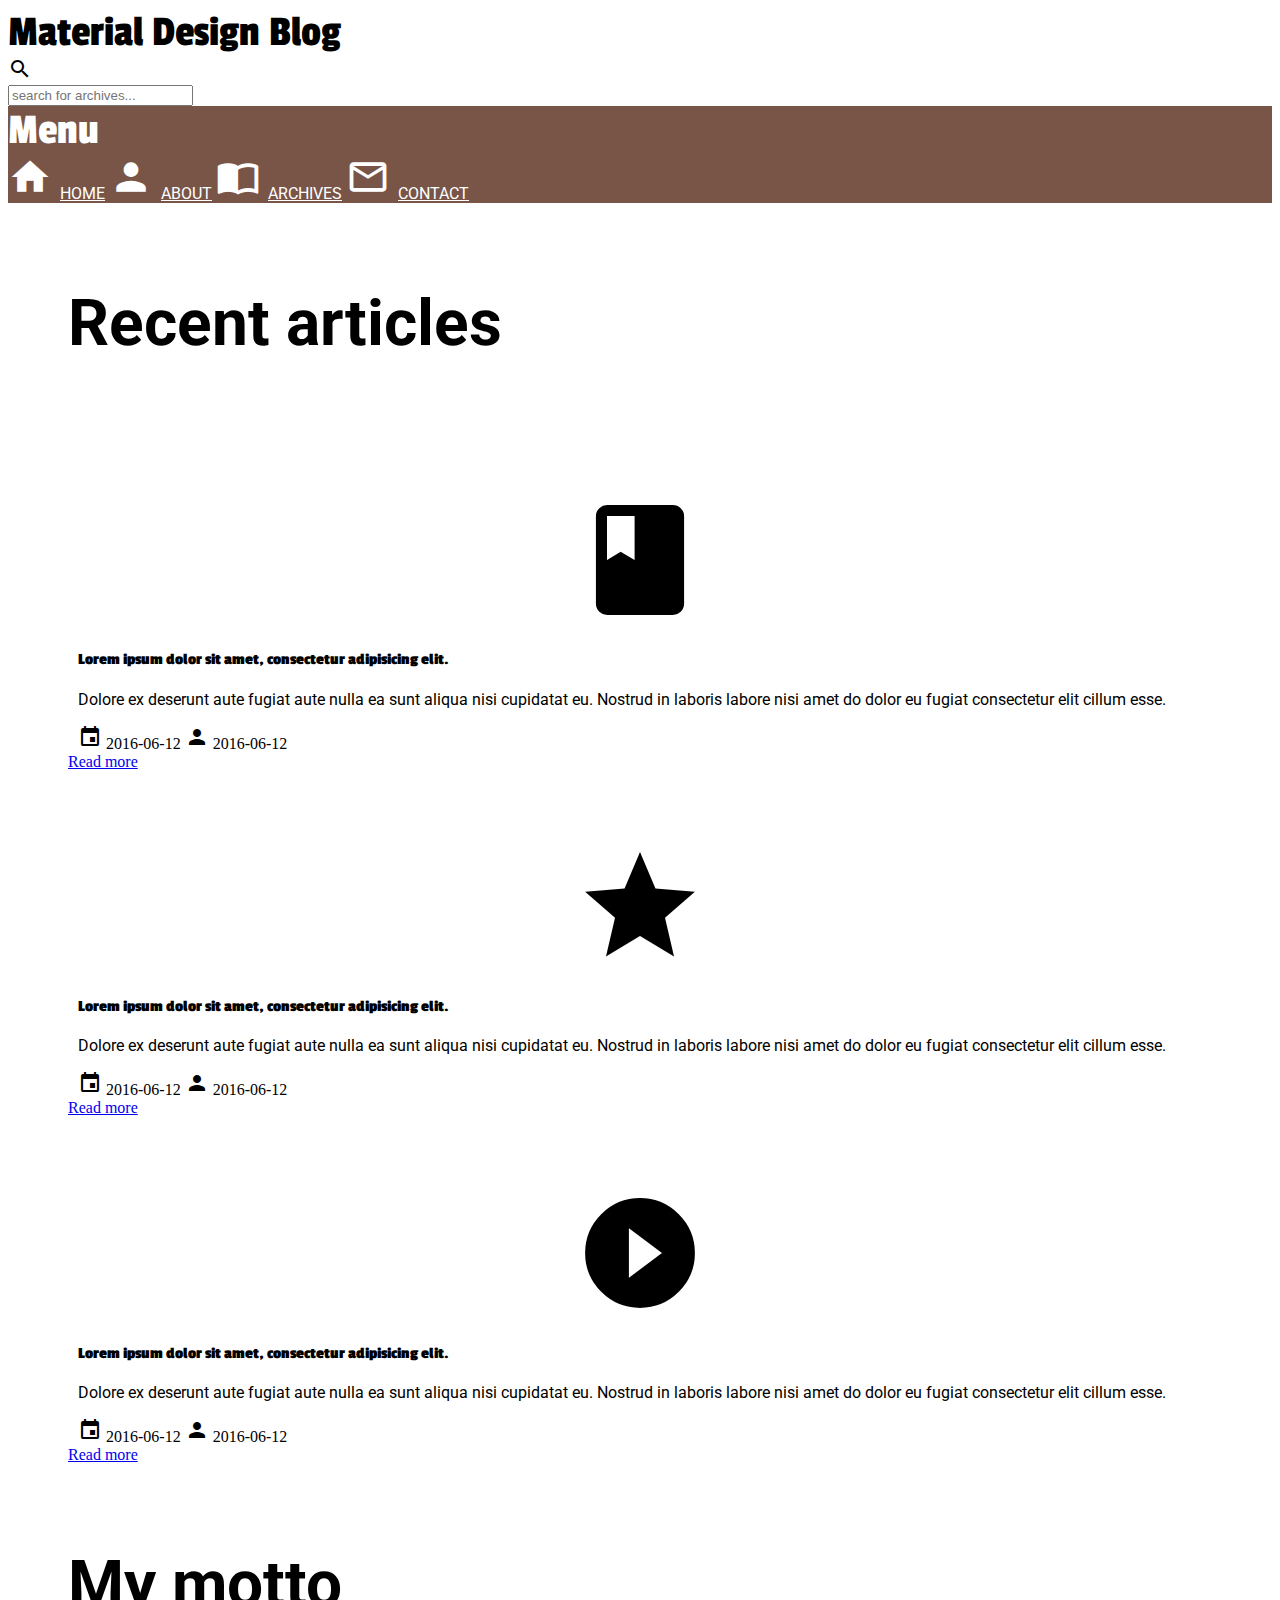
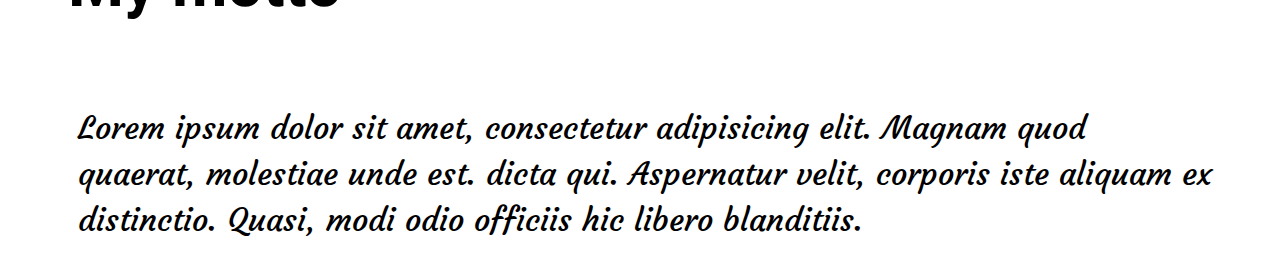
<file: index.html>
<!DOCTYPE html>
<html lang="en">
<head>
<title>Material Design Lite blog</title>
<meta charset="UTF-8">
<!--Main CSS-->
<link rel="stylesheet" href="css/styles.css" type="text/css"  />
<!--Material-icons CSS-->
<link rel="stylesheet" href="https://fonts.googleapis.com/icon?family=Material+Icons">
<!--Material-theme CSS-->
 <link rel="stylesheet" href="https://code.getmdl.io/1.1.3/material.brown-red.min.css" />
 <!--Google-fonts CSS--> 
 <link href='https://fonts.googleapis.com/css?family=Roboto|Passion+One' rel='stylesheet' type='text/css'>
 <link href='https://fonts.googleapis.com/css?family=Courgette|Cookie' rel='stylesheet' type='text/css'>
</head>
<body>

<h1>Material Design Lite blog</h1>

<div class="mdl-layout mdl-js-layout mdl-layout--fixed-header">
  <header class="mdl-layout__header">
    <div class="mdl-layout__header-row">
      <!-- Title -->
      <span class="mdl-layout-title">Material Design Blog</span>
      <!-- Add spacer, to align navigation to the right -->
      <div class="mdl-layout-spacer"></div>
      <div class="mdl-textfield mdl-js-textfield mdl-textfield--expandable
                  mdl-textfield--floating-label mdl-textfield--align-right">
        <label class="mdl-button mdl-js-button mdl-button--icon"
               for="fixed-header-drawer-exp">
          <i class="material-icons">search</i>
        </label>
        <div class="mdl-textfield__expandable-holder">
          <input class="mdl-textfield__input" type="text" name="sample"
                 id="fixed-header-drawer-exp" placeholder="search for archives...">
        </div>
      </div>
    </div>
  </header>
  <div class="mdl-layout__drawer">
    <span class="mdl-layout-title">Menu</span>
    <nav class="mdl-navigation">
      <h2>Main menu</h2>
      <a class="mdl-navigation__link" href="index.html"><i class="material-icons">home</i>Home</a>
      <a class="mdl-navigation__link" href="about.html"><i class="material-icons">person</i>About</a>
      <a class="mdl-navigation__link" href="archives.html"><i class="material-icons">import_contacts</i>Archives</a>
      <a class="mdl-navigation__link" href="contact.html"><i class="material-icons">mail_outline</i>Contact</a>
    </nav>
  </div>
  <main class="mdl-layout__content" style="padding: 0 60px;">
    <div class="home page-content">
        <div class="mdl-grid">
            <div class="recent-articles mdl-cell mdl-cell--7-col">
                <h2>Recent articles</h2>
                <div class="recent-article section--center mdl-grid mdl-grid--no-spacing mdl-shadow--2dp">
                    <header class="section__play-btn mdl-cell mdl-cell--3-col-desktop mdl-cell--2-col-tablet mdl-cell--4-col-phone mdl-color--red-400 mdl-color-text--white">
                    <i class="material-icons">book</i>
                    </header>
                    <div class="mdl-card mdl-cell mdl-cell--9-col-desktop mdl-cell--6-col-tablet mdl-cell--4-col-phone">
                        <div class="mdl-card__supporting-text">
                            <h4>Lorem ipsum dolor sit amet, consectetur adipisicing elit.</h4>
                            <p>
                                Dolore ex deserunt aute fugiat aute nulla ea sunt aliqua nisi cupidatat eu. Nostrud in laboris labore nisi amet do dolor eu fugiat consectetur elit cillum esse.
                            </p>
                            <div class="article-info">
                                <i class="material-icons">insert_invitation</i>
                                <span>2016-06-12</span>
                                <i class="material-icons">person</i>
                                <span>2016-06-12</span>
                            </div>
                        </div>
                        <div class="mdl-card__actions">
                            <a href="article.html" class="mdl-button mdl-js-button mdl-button--raised mdl-js-ripple-effect mdl-button--accent">
                                Read more
                            </a>
                        </div>
                    </div>
                </div>
                <div class="recent-article section--center mdl-grid mdl-grid--no-spacing mdl-shadow--2dp">
                    <header class="section__play-btn mdl-cell mdl-cell--3-col-desktop mdl-cell--2-col-tablet mdl-cell--4-col-phone mdl-color--red-400 mdl-color-text--white">
                        <i class="material-icons">grade</i>
                    </header>
                    <div class="mdl-card mdl-cell mdl-cell--9-col-desktop mdl-cell--6-col-tablet mdl-cell--4-col-phone">
                        <div class="mdl-card__supporting-text">
                            <h4>Lorem ipsum dolor sit amet, consectetur adipisicing elit.</h4>
                            <p>
                                Dolore ex deserunt aute fugiat aute nulla ea sunt aliqua nisi cupidatat eu. Nostrud in laboris labore nisi amet do dolor eu fugiat consectetur elit cillum esse.
                            </p>
                            <div class="article-info">
                                <i class="material-icons">insert_invitation</i>
                                <span>2016-06-12</span>
                                <i class="material-icons">person</i>
                                <span>2016-06-12</span>
                            </div>
                        </div>
                        <div class="mdl-card__actions">
                            <a href="article.html" class="mdl-button mdl-js-button mdl-button--raised mdl-js-ripple-effect mdl-button--accent">
                                Read more
                            </a>
                        </div>
                    </div>
                </div>
                <div class="recent-article section--center mdl-grid mdl-grid--no-spacing mdl-shadow--2dp">
                    <header class="section__play-btn mdl-cell mdl-cell--3-col-desktop mdl-cell--2-col-tablet mdl-cell--4-col-phone mdl-color--red-400 mdl-color-text--white">
                    <i class="material-icons">play_circle_filled</i>
                    </header>
                    <div class="mdl-card mdl-cell mdl-cell--9-col-desktop mdl-cell--6-col-tablet mdl-cell--4-col-phone">
                        <div class="mdl-card__supporting-text">
                            <h4>Lorem ipsum dolor sit amet, consectetur adipisicing elit.</h4>
                            <p>
                                Dolore ex deserunt aute fugiat aute nulla ea sunt aliqua nisi cupidatat eu. Nostrud in laboris labore nisi amet do dolor eu fugiat consectetur elit cillum esse.
                            </p>
                            <div class="article-info">
                                <i class="material-icons">insert_invitation</i>
                                <span>2016-06-12</span>
                                <i class="material-icons">person</i>
                                <span>2016-06-12</span>
                            </div>
                        </div>
                        <div class="mdl-card__actions">
                            <a href="article.html" class="mdl-button mdl-js-button mdl-button--raised mdl-js-ripple-effect mdl-button--accent">
                                Read more
                            </a>
                        </div>
                    </div>
                </div>
            </div>
            <div class="motto mdl-cell mdl-cell--5-col">
                <h2>My motto</h2>
                <p>
                    Lorem ipsum dolor sit amet, consectetur adipisicing elit. Magnam quod quaerat, molestiae unde est. dicta qui. Aspernatur velit, corporis iste aliquam ex distinctio. Quasi, modi odio officiis hic libero blanditiis.
                </p>
            </div>
        </div>
    </div>
  </main>
</div>

<!--jQuery-->
<script src="bower_components/jquery/dist/jquery.min.js"></script>
<!--MDL JS-->
<script defer src="https://code.getmdl.io/1.1.3/material.min.js"></script>

</body>
</html>

<script type="text/javascript">
    $(document).ready(function () {
        var sidebarAndWrapper = $('#sidebar,.content-wrapper');

        $('.sidebar-toggle').on('click', function () {
            $(sidebarAndWrapper).toggleClass('hide-sidebar');
        });
    });
</script>
</file>
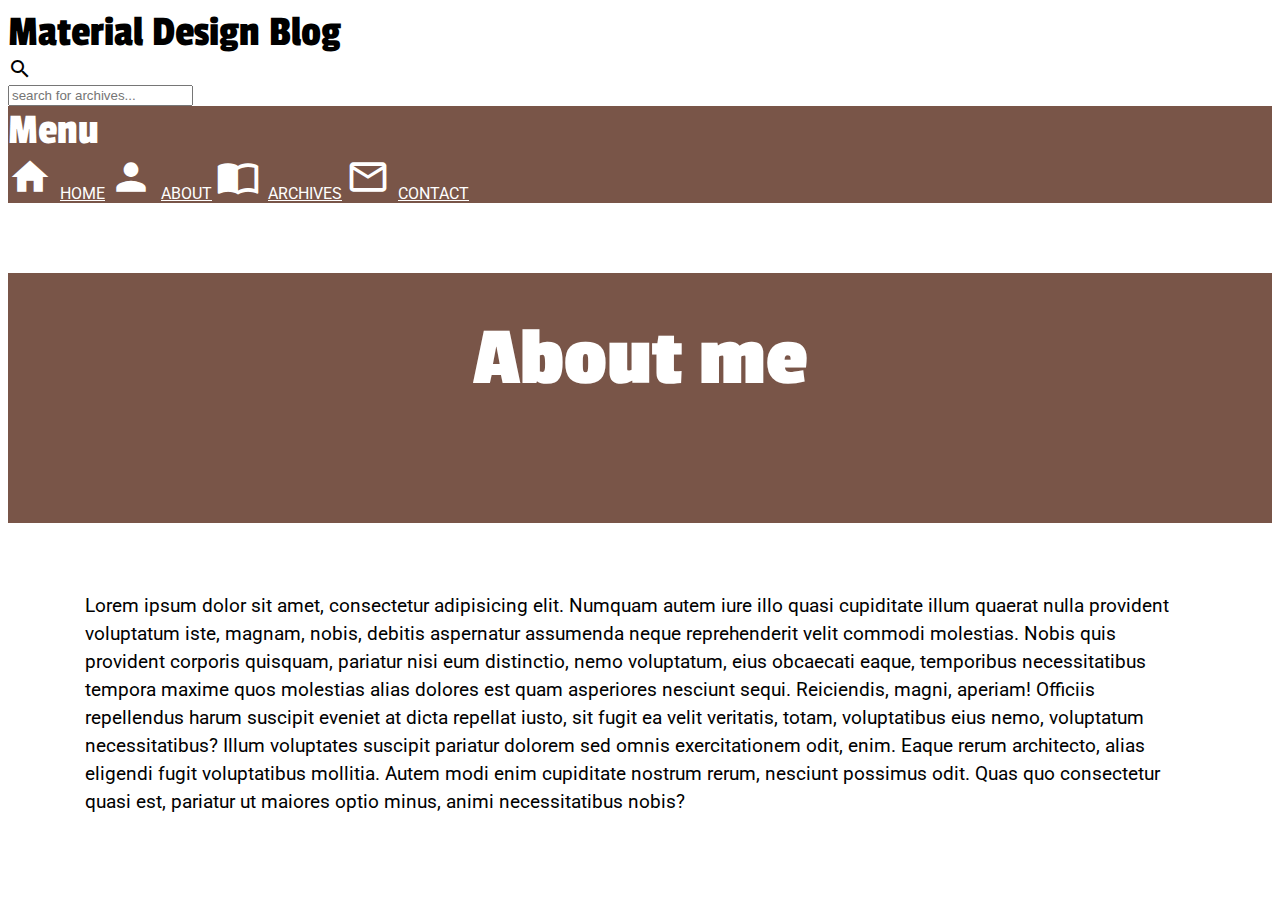
<file: about.html>
<!DOCTYPE html>
<html lang="en">
<head>
<title>Material Design Lite blog</title>
<meta charset="UTF-8">
<!--Main CSS-->
<link rel="stylesheet" href="css/styles.css" type="text/css"  />
<!--Material-icons CSS-->
<link rel="stylesheet" href="https://fonts.googleapis.com/icon?family=Material+Icons">
<!--Material-theme CSS-->
 <link rel="stylesheet" href="https://code.getmdl.io/1.1.3/material.brown-red.min.css" />
 <!--Google-fonts CSS--> 
 <link href='https://fonts.googleapis.com/css?family=Roboto|Passion+One' rel='stylesheet' type='text/css'>
 <link href='https://fonts.googleapis.com/css?family=Courgette|Cookie' rel='stylesheet' type='text/css'></head>
<body>

<h1>Material Design Lite blog</h1>

<div class="mdl-layout mdl-js-layout mdl-layout--fixed-header">
  <header class="mdl-layout__header">
    <div class="mdl-layout__header-row">
      <!-- Title -->
      <span class="mdl-layout-title">Material Design Blog</span>
      <!-- Add spacer, to align navigation to the right -->
      <div class="mdl-layout-spacer"></div>
      <div class="mdl-textfield mdl-js-textfield mdl-textfield--expandable
                  mdl-textfield--floating-label mdl-textfield--align-right">
        <label class="mdl-button mdl-js-button mdl-button--icon"
               for="fixed-header-drawer-exp">
          <i class="material-icons">search</i>
        </label>
        <div class="mdl-textfield__expandable-holder">
          <input class="mdl-textfield__input" type="text" name="sample"
                 id="fixed-header-drawer-exp" placeholder="search for archives...">
        </div>
      </div>
    </div>
  </header>
  <div class="mdl-layout__drawer">
    <span class="mdl-layout-title">Menu</span>
    <nav class="mdl-navigation">
      <h2>Main menu</h2>
      <a class="mdl-navigation__link" href="index.html"><i class="material-icons">home</i>Home</a>
      <a class="mdl-navigation__link" href="about.html"><i class="material-icons">person</i>About</a>
      <a class="mdl-navigation__link" href="archives.html"><i class="material-icons">import_contacts</i>Archives</a>
      <a class="mdl-navigation__link" href="contact.html"><i class="material-icons">mail_outline</i>Contact</a>
    </nav>
  </div>
  <main class="mdl-layout__content">
    <div class="about page-content">
        <div class="mdl-grid">
            <div class="mdl-cell mdl-cell--12-col">
                <header>
                    <h2>About me</h2>
                </header>
            </div>
        </div>
        <div class="about-text mdl-grid">
            <div class="mdl-cell mdl-cell--12-col">
                <p>
                    Lorem ipsum dolor sit amet, consectetur adipisicing elit. Numquam autem iure illo quasi cupiditate illum quaerat nulla provident voluptatum iste, magnam, nobis, debitis aspernatur assumenda neque reprehenderit velit commodi molestias.
                    Nobis quis provident corporis quisquam, pariatur nisi eum distinctio, nemo voluptatum, eius obcaecati eaque, temporibus necessitatibus tempora maxime quos molestias alias dolores est quam asperiores nesciunt sequi. Reiciendis, magni, aperiam!
                    Officiis repellendus harum suscipit eveniet at dicta repellat iusto, sit fugit ea velit veritatis, totam, voluptatibus eius nemo, voluptatum necessitatibus? Illum voluptates suscipit pariatur dolorem sed omnis exercitationem odit, enim.
                    Eaque rerum architecto, alias eligendi fugit voluptatibus mollitia. Autem modi enim cupiditate nostrum rerum, nesciunt possimus odit. Quas quo consectetur quasi est, pariatur ut maiores optio minus, animi necessitatibus nobis?
                </p>
            </div>
        </div>
    </div>
  </main>
</div>

<!--jQuery-->
<script src="bower_components/jquery/dist/jquery.min.js"></script>
<!--MDL JS-->
<script defer src="https://code.getmdl.io/1.1.3/material.min.js"></script>

</body>
</html>

<script type="text/javascript">
    $(document).ready(function () {
        var sidebarAndWrapper = $('#sidebar,.content-wrapper');

        $('.sidebar-toggle').on('click', function () {
            $(sidebarAndWrapper).toggleClass('hide-sidebar');
        });
    });
</script>
</file>
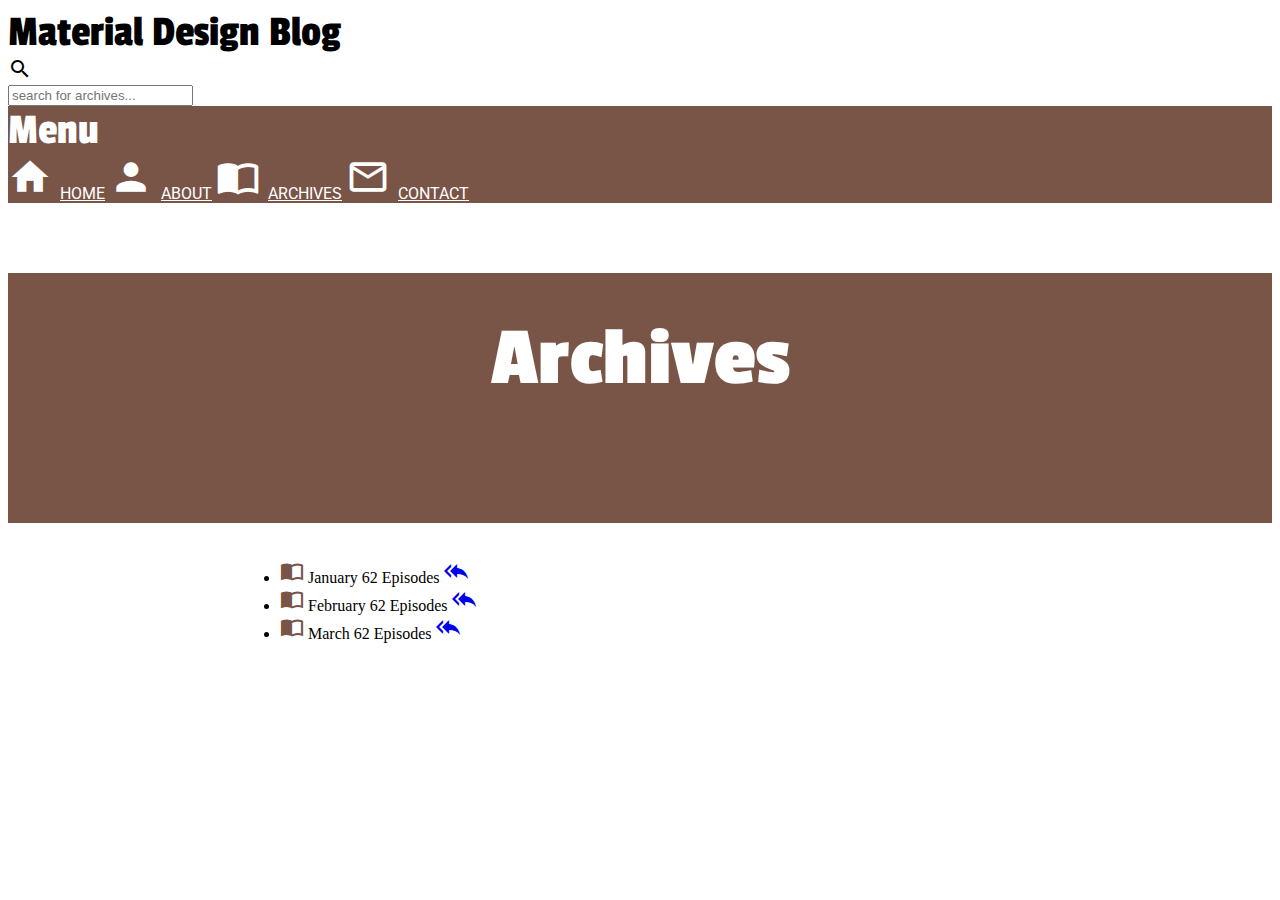
<file: archives.html>
<!DOCTYPE html>
<html lang="en">
<head>
<title>Material Design Lite blog</title>
<meta charset="UTF-8">
<!--Main CSS-->
<link rel="stylesheet" href="css/styles.css" type="text/css"  />
<!--Material-icons CSS-->
<link rel="stylesheet" href="https://fonts.googleapis.com/icon?family=Material+Icons">
<!--Material-theme CSS-->
 <link rel="stylesheet" href="https://code.getmdl.io/1.1.3/material.brown-red.min.css" />
 <!--Google-fonts CSS--> 
 <link href='https://fonts.googleapis.com/css?family=Roboto|Passion+One' rel='stylesheet' type='text/css'>
 <link href='https://fonts.googleapis.com/css?family=Courgette|Cookie' rel='stylesheet' type='text/css'></head>
<body>

<h1>Material Design Lite blog</h1>

<div class="mdl-layout mdl-js-layout mdl-layout--fixed-header">
  <header class="mdl-layout__header">
    <div class="mdl-layout__header-row">
      <!-- Title -->
      <span class="mdl-layout-title">Material Design Blog</span>
      <!-- Add spacer, to align navigation to the right -->
      <div class="mdl-layout-spacer"></div>
      <div class="mdl-textfield mdl-js-textfield mdl-textfield--expandable
                  mdl-textfield--floating-label mdl-textfield--align-right">
        <label class="mdl-button mdl-js-button mdl-button--icon"
               for="fixed-header-drawer-exp">
          <i class="material-icons">search</i>
        </label>
        <div class="mdl-textfield__expandable-holder">
          <input class="mdl-textfield__input" type="text" name="sample"
                 id="fixed-header-drawer-exp" placeholder="search for archives...">
        </div>
      </div>
    </div>
  </header>
  <div class="mdl-layout__drawer">
    <span class="mdl-layout-title">Menu</span>
    <nav class="mdl-navigation">
      <h2>Main menu</h2>
      <a class="mdl-navigation__link" href="index.html"><i class="material-icons">home</i>Home</a>
      <a class="mdl-navigation__link" href="about.html"><i class="material-icons">person</i>About</a>
      <a class="mdl-navigation__link" href="archives.html"><i class="material-icons">import_contacts</i>Archives</a>
      <a class="mdl-navigation__link" href="contact.html"><i class="material-icons">mail_outline</i>Contact</a>
    </nav>
  </div>
  <main class="mdl-layout__content">
    <div class="archives page-content">
        <div class="mdl-grid">
            <div class="mdl-cell mdl-cell--12-col">
                <header>
                    <h2>Archives</h2>
                </header>
            </div>
        </div>
        <div class="archive-content mdl-grid">
            <div class="mdl-cell mdl-cell--12-col">
                <ul class="demo-list-two mdl-list">
                    <li class="mdl-list__item mdl-list__item--two-line">
                        <span class="mdl-list__item-primary-content">
                            <i class="material-icons mdl-list__item-avatar">import_contacts</i>
                            <span>January</span>
                            <span class="mdl-list__item-sub-title">62 Episodes</span>
                        </span>
                        <span class="mdl-list__item-secondary-content">
                            <a href="#" class="mdl-button mdl-js-button mdl-button--fab mdl-js-ripple-effect mdl-button--colored">
                                <i class="material-icons">reply_all</i>
                            </a>
                        </span>
                    </li>
                    <li class="mdl-list__item mdl-list__item--two-line">
                        <span class="mdl-list__item-primary-content">
                            <i class="material-icons mdl-list__item-avatar">import_contacts</i>
                            <span>February</span>
                            <span class="mdl-list__item-sub-title">62 Episodes</span>
                        </span>
                        <span class="mdl-list__item-secondary-content">
                            <a href="#" class="mdl-button mdl-js-button mdl-button--fab mdl-js-ripple-effect mdl-button--colored">
                                <i class="material-icons">reply_all</i>
                            </a>
                        </span>
                    </li>
                    <li class="mdl-list__item mdl-list__item--two-line">
                        <span class="mdl-list__item-primary-content">
                            <i class="material-icons mdl-list__item-avatar">import_contacts</i>
                            <span>March</span>
                            <span class="mdl-list__item-sub-title">62 Episodes</span>
                        </span>
                        <span class="mdl-list__item-secondary-content">
                            <a href="#" class="mdl-button mdl-js-button mdl-button--fab mdl-js-ripple-effect mdl-button--colored">
                                <i class="material-icons">reply_all</i>
                            </a>
                        </span>
                    </li>
                </ul>
            </div>
        </div>
    </div>
  </main>
</div>

<!--jQuery-->
<script src="bower_components/jquery/dist/jquery.min.js"></script>
<!--MDL JS-->
<script defer src="https://code.getmdl.io/1.1.3/material.min.js"></script>

</body>
</html>

<script type="text/javascript">
    $(document).ready(function () {
        var sidebarAndWrapper = $('#sidebar,.content-wrapper');

        $('.sidebar-toggle').on('click', function () {
            $(sidebarAndWrapper).toggleClass('hide-sidebar');
        });
    });
</script>
</file>
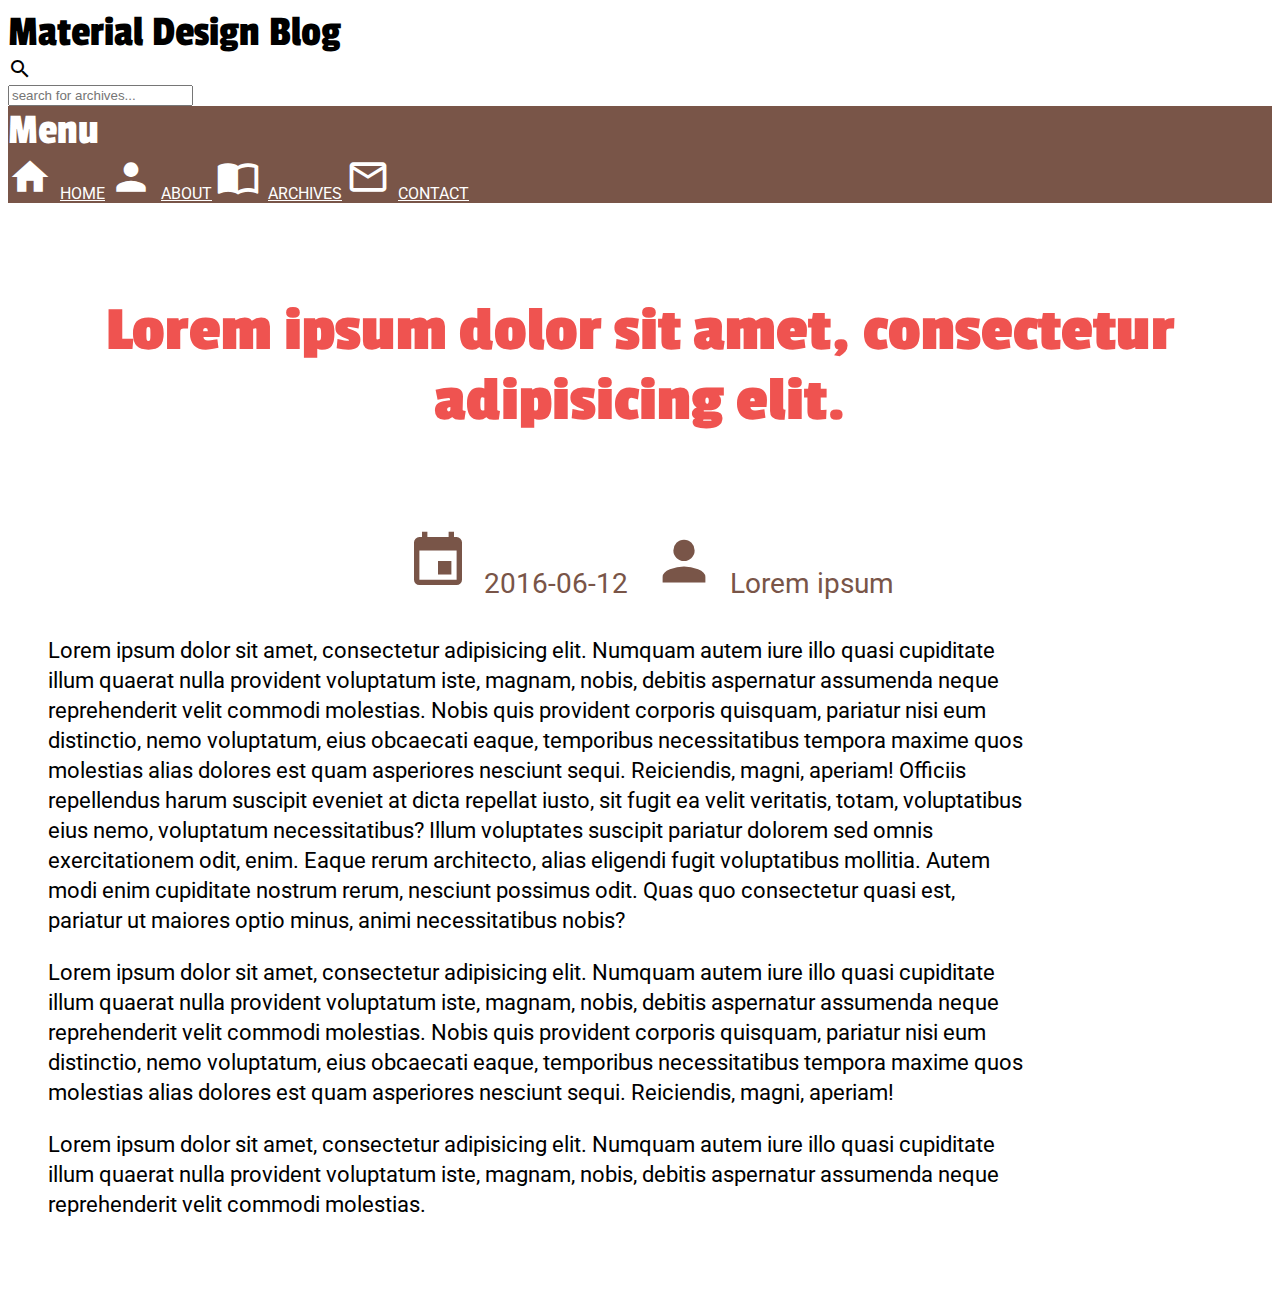
<file: article.html>
<!DOCTYPE html>
<html lang="en">
<head>
<title>Material Design Lite blog</title>
<meta charset="UTF-8">
<!--Main CSS-->
<link rel="stylesheet" href="css/styles.css" type="text/css"  />
<!--Material-icons CSS-->
<link rel="stylesheet" href="https://fonts.googleapis.com/icon?family=Material+Icons">
<!--Material-theme CSS-->
 <link rel="stylesheet" href="https://code.getmdl.io/1.1.3/material.brown-red.min.css" />
 <!--Google-fonts CSS--> 
 <link href='https://fonts.googleapis.com/css?family=Roboto|Passion+One' rel='stylesheet' type='text/css'>
 <link href='https://fonts.googleapis.com/css?family=Courgette|Cookie' rel='stylesheet' type='text/css'></head>
<body>

<h1>Material Design Lite blog</h1>

<div class="mdl-layout mdl-js-layout mdl-layout--fixed-header">
  <header class="mdl-layout__header">
    <div class="mdl-layout__header-row">
      <!-- Title -->
      <span class="mdl-layout-title">Material Design Blog</span>
      <!-- Add spacer, to align navigation to the right -->
      <div class="mdl-layout-spacer"></div>
      <div class="mdl-textfield mdl-js-textfield mdl-textfield--expandable
                  mdl-textfield--floating-label mdl-textfield--align-right">
        <label class="mdl-button mdl-js-button mdl-button--icon"
               for="fixed-header-drawer-exp">
          <i class="material-icons">search</i>
        </label>
        <div class="mdl-textfield__expandable-holder">
          <input class="mdl-textfield__input" type="text" name="sample"
                 id="fixed-header-drawer-exp" placeholder="search for archives...">
        </div>
      </div>
    </div>
  </header>
  <div class="mdl-layout__drawer">
    <span class="mdl-layout-title">Menu</span>
    <nav class="mdl-navigation">
      <h2>Main menu</h2>
      <a class="mdl-navigation__link" href="index.html"><i class="material-icons">home</i>Home</a>
      <a class="mdl-navigation__link" href="about.html"><i class="material-icons">person</i>About</a>
      <a class="mdl-navigation__link" href="archives.html"><i class="material-icons">import_contacts</i>Archives</a>
      <a class="mdl-navigation__link" href="contact.html"><i class="material-icons">mail_outline</i>Contact</a>
    </nav>
  </div>
  <main class="mdl-layout__content">
    <div class="article page-content">
        <div class="mdl-grid">
            <div class="mdl-cell mdl-cell--12-col">
                <header>
                    <h2>Lorem ipsum dolor sit amet, consectetur adipisicing elit.</h2>
                      <div class="article-info">
                          <i class="material-icons">insert_invitation</i>
                          <span>2016-06-12</span>
                          <i class="material-icons">person</i>
                          <span>Lorem ipsum</span>
                      </div>
                </header>
            </div>
        </div>
        <div class="article-text mdl-grid">
            <div class="mdl-cell mdl-cell--12-col">
                <p>
                    Lorem ipsum dolor sit amet, consectetur adipisicing elit. Numquam autem iure illo quasi cupiditate illum quaerat nulla provident voluptatum iste, magnam, nobis, debitis aspernatur assumenda neque reprehenderit velit commodi molestias.
                    Nobis quis provident corporis quisquam, pariatur nisi eum distinctio, nemo voluptatum, eius obcaecati eaque, temporibus necessitatibus tempora maxime quos molestias alias dolores est quam asperiores nesciunt sequi. Reiciendis, magni, aperiam!
                    Officiis repellendus harum suscipit eveniet at dicta repellat iusto, sit fugit ea velit veritatis, totam, voluptatibus eius nemo, voluptatum necessitatibus? Illum voluptates suscipit pariatur dolorem sed omnis exercitationem odit, enim.
                    Eaque rerum architecto, alias eligendi fugit voluptatibus mollitia. Autem modi enim cupiditate nostrum rerum, nesciunt possimus odit. Quas quo consectetur quasi est, pariatur ut maiores optio minus, animi necessitatibus nobis?
                </p>
                  <p>
                    Lorem ipsum dolor sit amet, consectetur adipisicing elit. Numquam autem iure illo quasi cupiditate illum quaerat nulla provident voluptatum iste, magnam, nobis, debitis aspernatur assumenda neque reprehenderit velit commodi molestias.
                    Nobis quis provident corporis quisquam, pariatur nisi eum distinctio, nemo voluptatum, eius obcaecati eaque, temporibus necessitatibus tempora maxime quos molestias alias dolores est quam asperiores nesciunt sequi. Reiciendis, magni, aperiam!
                </p>
                  <p>
                    Lorem ipsum dolor sit amet, consectetur adipisicing elit. Numquam autem iure illo quasi cupiditate illum quaerat nulla provident voluptatum iste, magnam, nobis, debitis aspernatur assumenda neque reprehenderit velit commodi molestias.
                </p>
            </div>
        </div>
    </div>
  </main>
</div>

<!--jQuery-->
<script src="bower_components/jquery/dist/jquery.min.js"></script>
<!--MDL JS-->
<script defer src="https://code.getmdl.io/1.1.3/material.min.js"></script>

</body>
</html>

<script type="text/javascript">
    $(document).ready(function () {
        var sidebarAndWrapper = $('#sidebar,.content-wrapper');

        $('.sidebar-toggle').on('click', function () {
            $(sidebarAndWrapper).toggleClass('hide-sidebar');
        });
    });
</script>
</file>
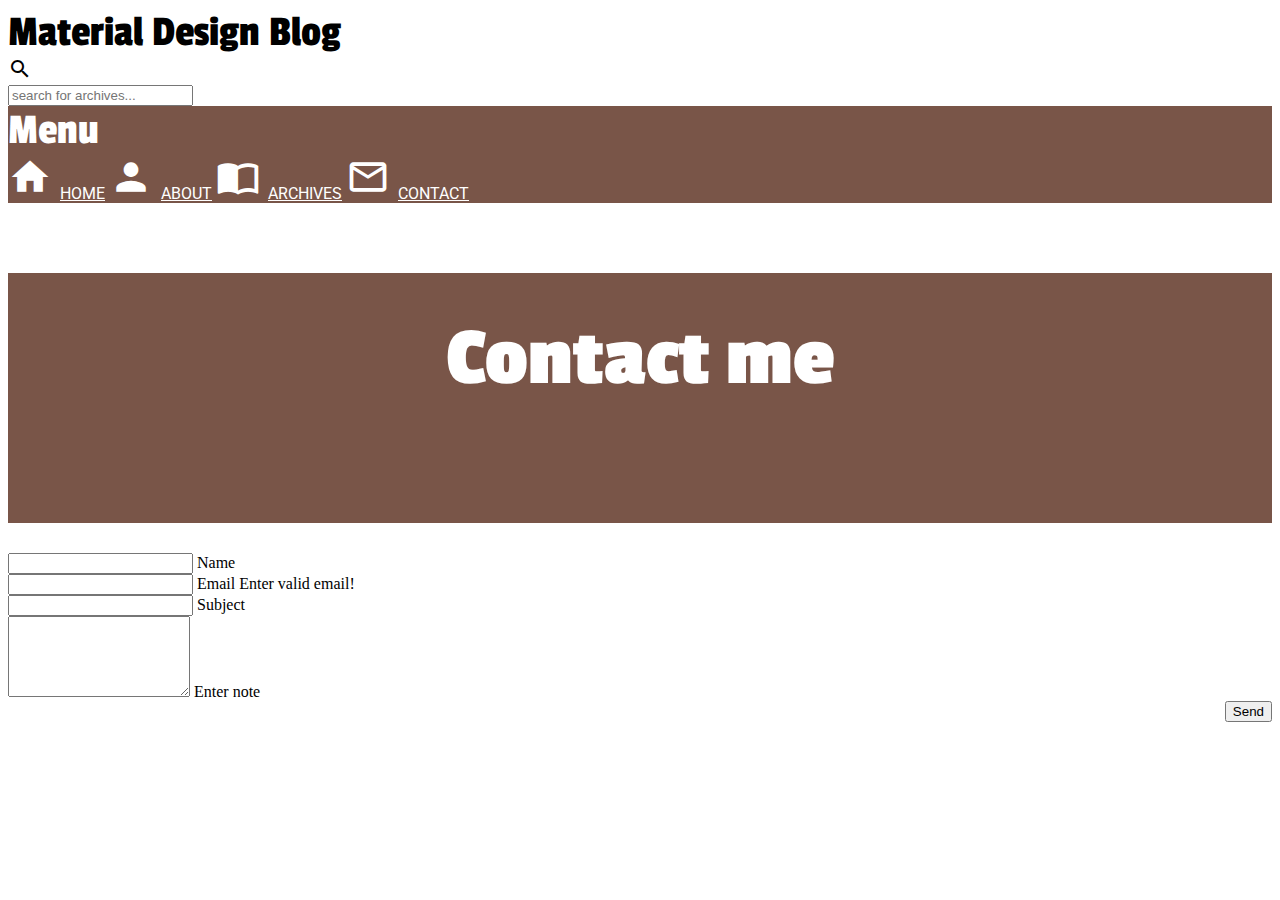
<file: contact.html>
<!DOCTYPE html>
<html lang="en">
<head>
<title>Material Design Lite blog</title>
<meta charset="UTF-8">
<!--Main CSS-->
<link rel="stylesheet" href="css/styles.css" type="text/css"  />
<!--Material-icons CSS-->
<link rel="stylesheet" href="https://fonts.googleapis.com/icon?family=Material+Icons">
<!--Material-theme CSS-->
 <link rel="stylesheet" href="https://code.getmdl.io/1.1.3/material.brown-red.min.css" />
 <!--Google-fonts CSS--> 
 <link href='https://fonts.googleapis.com/css?family=Roboto|Passion+One' rel='stylesheet' type='text/css'>
 <link href='https://fonts.googleapis.com/css?family=Courgette|Cookie' rel='stylesheet' type='text/css'></head>
<body>

<h1>Material Design Lite blog</h1>

<div class="mdl-layout mdl-js-layout mdl-layout--fixed-header">
  <header class="mdl-layout__header">
    <div class="mdl-layout__header-row">
      <!-- Title -->
      <span class="mdl-layout-title">Material Design Blog</span>
      <!-- Add spacer, to align navigation to the right -->
      <div class="mdl-layout-spacer"></div>
      <div class="mdl-textfield mdl-js-textfield mdl-textfield--expandable
                  mdl-textfield--floating-label mdl-textfield--align-right">
        <label class="mdl-button mdl-js-button mdl-button--icon"
               for="fixed-header-drawer-exp">
          <i class="material-icons">search</i>
        </label>
        <div class="mdl-textfield__expandable-holder">
          <input class="mdl-textfield__input" type="text" name="sample"
                 id="fixed-header-drawer-exp" placeholder="search for archives...">
        </div>
      </div>
    </div>
  </header>
  <div class="mdl-layout__drawer">
    <span class="mdl-layout-title">Menu</span>
    <nav class="mdl-navigation">
      <h2>Main menu</h2>
      <a class="mdl-navigation__link" href="index.html"><i class="material-icons">home</i>Home</a>
      <a class="mdl-navigation__link" href="about.html"><i class="material-icons">person</i>About</a>
      <a class="mdl-navigation__link" href="archives.html"><i class="material-icons">import_contacts</i>Archives</a>
      <a class="mdl-navigation__link" href="contact.html"><i class="material-icons">mail_outline</i>Contact</a>
    </nav>
  </div>
  <main class="mdl-layout__content">
    <div class="contact page-content">
        <div class="mdl-grid">
            <div class="mdl-cell mdl-cell--12-col">
                <header>
                    <h2>Contact me</h2>
                </header>
            </div>
        </div>
        <div class="contact-form mdl-grid">
            <div class="mdl-cell mdl-cell--6-col-desktop mdl-cell--3-offset-desktop mdl-cell--12-col-tablet mdl-cell--12-col-phone">
                <form action="#">
                        <div class="mdl-textfield mdl-js-textfield mdl-textfield--floating-label">
                            <input class="mdl-textfield__input" type="text" id="sample3">
                            <label class="mdl-textfield__label" for="sample3">Name</label>
                        </div>
                        <div class="mdl-textfield mdl-js-textfield">
                            <input class="mdl-textfield__input" type="text" pattern="[a-z0-9._%+-]+@[a-z0-9.-]+\.[a-z]{2,3}$" id="sample2">
                            <label class="mdl-textfield__label" for="sample2">Email</label>
                            <span class="mdl-textfield__error">Enter valid email!</span>
                        </div>
                        <div class="mdl-textfield mdl-js-textfield mdl-textfield--floating-label">
                            <input class="mdl-textfield__input" type="text" id="sample3">
                            <label class="mdl-textfield__label" for="sample3">Subject</label>
                        </div>
                        <div class="mdl-textfield mdl-js-textfield mdl-textfield--floating-label is-upgraded">
                            <textarea class="mdl-textfield__input" type="text" rows="5" id="note"></textarea>
                            <label class="mdl-textfield__label" for="note">Enter note</label>
                        </div>
                        <div class="get" style="text-align: right;">
                            <button type="submit" id="submit" class="mdl-button mdl-js-button mdl-button--raised mdl-js-ripple-effect mdl-button--accent">
                                Send
                            </button>
                        </div>
                </form>
            </div>
        </div>
    </div>
  </main>
</div>

<!--jQuery-->
<script src="bower_components/jquery/dist/jquery.min.js"></script>
<!--MDL JS-->
<script defer src="https://code.getmdl.io/1.1.3/material.min.js"></script>

</body>
</html>

<script type="text/javascript">
    $(document).ready(function () {
        var sidebarAndWrapper = $('#sidebar,.content-wrapper');

        $('.sidebar-toggle').on('click', function () {
            $(sidebarAndWrapper).toggleClass('hide-sidebar');
        });
    });
</script>
</file>
<file: css/styles.css>
body{
    background-color: #fff;
}

h1{
    display: none;
}

.mdl-layout .mdl-layout-title{
    font-family: 'Passion One', cursive;
    font-size: 44px;
}

.mdl-layout .mdl-layout__drawer{
    background: rgb(121,85,72);
    color: #fff;
}

.mdl-layout .mdl-layout__drawer .mdl-navigation a{
    color: #fff;
    font-family: 'Roboto', sans-serif;
    text-transform: uppercase;
}

.mdl-layout .mdl-layout__drawer .mdl-navigation h2{
    display: none;
}

.mdl-layout .mdl-layout__drawer .mdl-navigation a .material-icons{
    font-size: 44px;
    padding-right: 8px;
}

.mdl-layout__content .home h2{
    font-family: 'Roboto', sans-serif;
    font-size: 64px;
    padding: 30px 0;
}

.mdl-layout__content .home .mdl-card_supporting-text{
    padding: 0;
}

.mdl-layout__content .home .mdl-card__action a{
    float: right;
}

.mdl-layout__content .home h4{
    font-family: 'Passion One', cursive;
}

.mdl-layout__content .home h4,
.mdl-layout__content .home p,
.mdl-layout__content .home .article-info{
    padding-left: 10px;
}

.mdl-layout__content .home .article .material-icons{
    font-size: 28px;
    padding-right: 4px;
}

.recent-articles .recent-article header{
    text-align: center;
}

.recent-articles .recent-article header .material-icons{
    font-size: 132px;
    margin-top: 50px;
    cursor: pointer;
}

.mdl-layout__content .home p{
    font-family: 'Roboto', sans-serif;
}

.mdl-layout__drawer .mdl-navigation .mdl-navigation__link:hover{
    background-color: #fff;
    color: #795548;
}

.mdl-layout__content .home .recent-article{
    margin-top: 20px;
}

.mdl-layout__content .home .motto p{
    font-size: 32px;
    line-height: 46px;
    font-family: 'Courgette', cursive;
}

.about .mdl-grid:first-child, 
.contact .mdl-grid:first-child,
.archives .mdl-grid:first-child{
    background-color: #795548;
}

.about header, .contact header{
    height: 250px;
    background-repeat: none;
    background-attachment: scroll;
    background-position: center center;
    background-size: cover;
    -webkit-background-size: cover;
    -moz-background-size: cover;
    -o-background-size: cover;
    text-align: center;
    color: white;
} 

.about h2, .contact h2{
    font-family: 'Passion One', cursive;
    font-size: 84px;
    padding: 40px 0;
}

.about .about-text .mdl-cell{
    max-width: 1110px;
    margin-left: auto;
    margin-right: auto;
    padding: 20px;
}

.about .about-text, .contact .about-text{
    margin-top: 30px;
}

.about .about-text p, .contact .about-text p{
    font-family: 'Roboto', sans-serif;
    font-size: 19px;
    line-height: 28px;
}

.contact .contact-form{
    margin-top: 30px;
}

.article header{
    height: 278px;
    background-repeat: none;
    background-attachment: scroll;
    background-position: center center;
    background-size: cover;
    -webkit-background-size: cover;
    -moz-background-size: cover;
    -o-background-size: cover;
    text-align: center;
    color: white;
}

.article h2{
    font-family: 'Passion One', cursive;
    font-size: 64px;
    padding: 40px 0;
    color: #ef5350;
}

.article .article-info .material-icons{
    font-size: 64px;
    padding: 0 10px 0 20px;
    color: #795548;
}


.article .article-info span{
    font-size: 28px;
    font-family: 'Roboto', sans-serif;
    color: #795548;
}

.article .article-text{
    margin-top: 40px;
}

.article .article-text{
    max-width: 980px;
    padding: 40px;
}

.article .article-text p{
    font-family: 'Roboto', sans-serif;
    font-size: 22px;
    line-height: 30px;
}

.archives header{
    height: 250px;
    background-repeat: none;
    background-attachment: scroll;
    background-position: center center;
    background-size: cover;
    -webkit-background-size: cover;
    -moz-background-size: cover;
    -o-background-size: cover;
    text-align: center;
    color: white;
}

.archives h2{
    font-family: 'Passion One', cursive;
    font-size: 84px;
    padding: 40px 0;
}

.archives .mdl-list__item-avatar{
    color: rgb(121, 85, 72);
    background-color: #fff;
}

.archives .archive-content{
    max-width: 800px;
    margin-left: auto;
    margin-right: auto;
    padding: 20px;
}

.contact .contact-form .mdl-textfield{
    width: 100%;
}

@media(max-width: 839px){
    .mdl-layout .mdl-layout-title{
        font-size: 20px;
    }
}

@media(max-width: 1096px){
  .recent-articles .recent-article header .material-icons{
      font-size: 80px;
  }
    .article h2{
        font-size: 44px;
        padding-bottom: 5px;
    }

    .article .article-info .material-icons{
        font-size: 32px;
    }

    .article .article-info span{
        font-size: 20px;
    }
}

@media(max-width: 664px){
    .mdl-layout__content .home h2{
        font-size: 54px;
    }
}

@media(max-width: 459px){
    .article .article-info .material-icons{
        display: block;
    }
}
</file>
